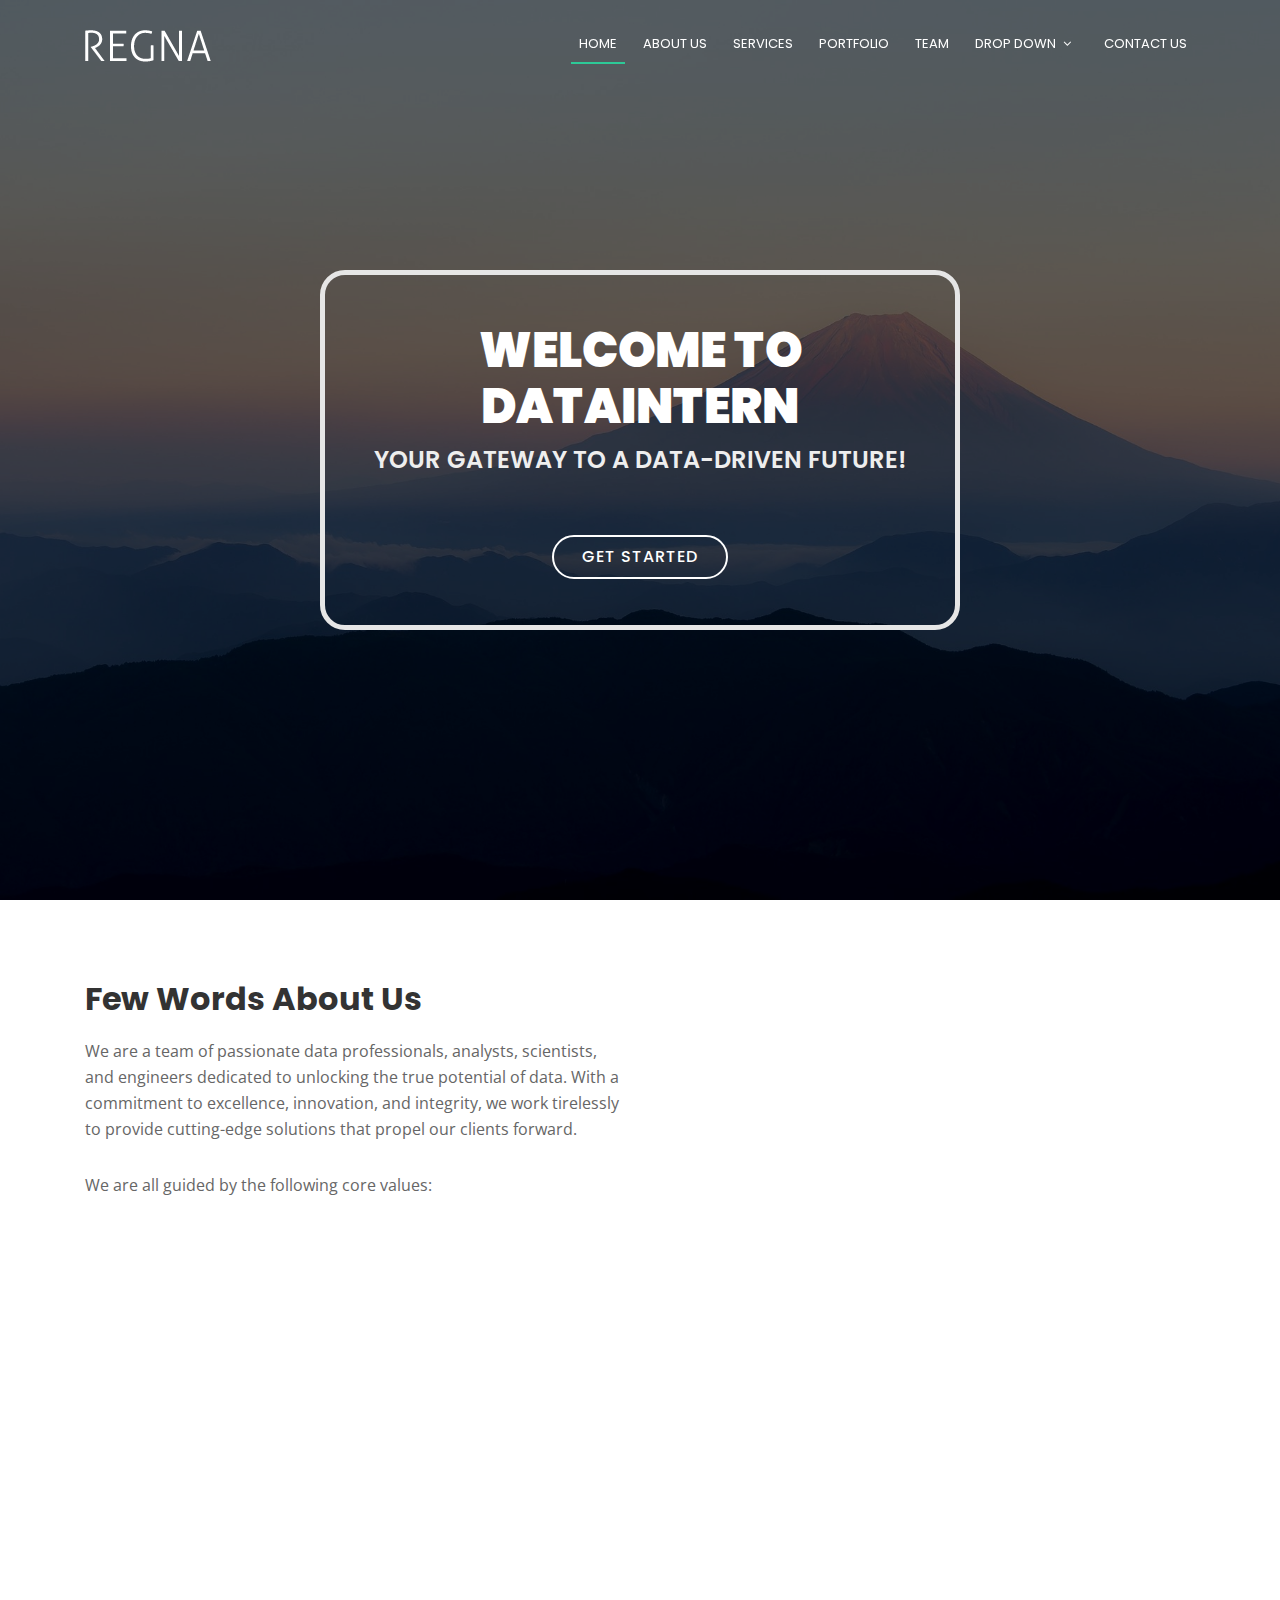
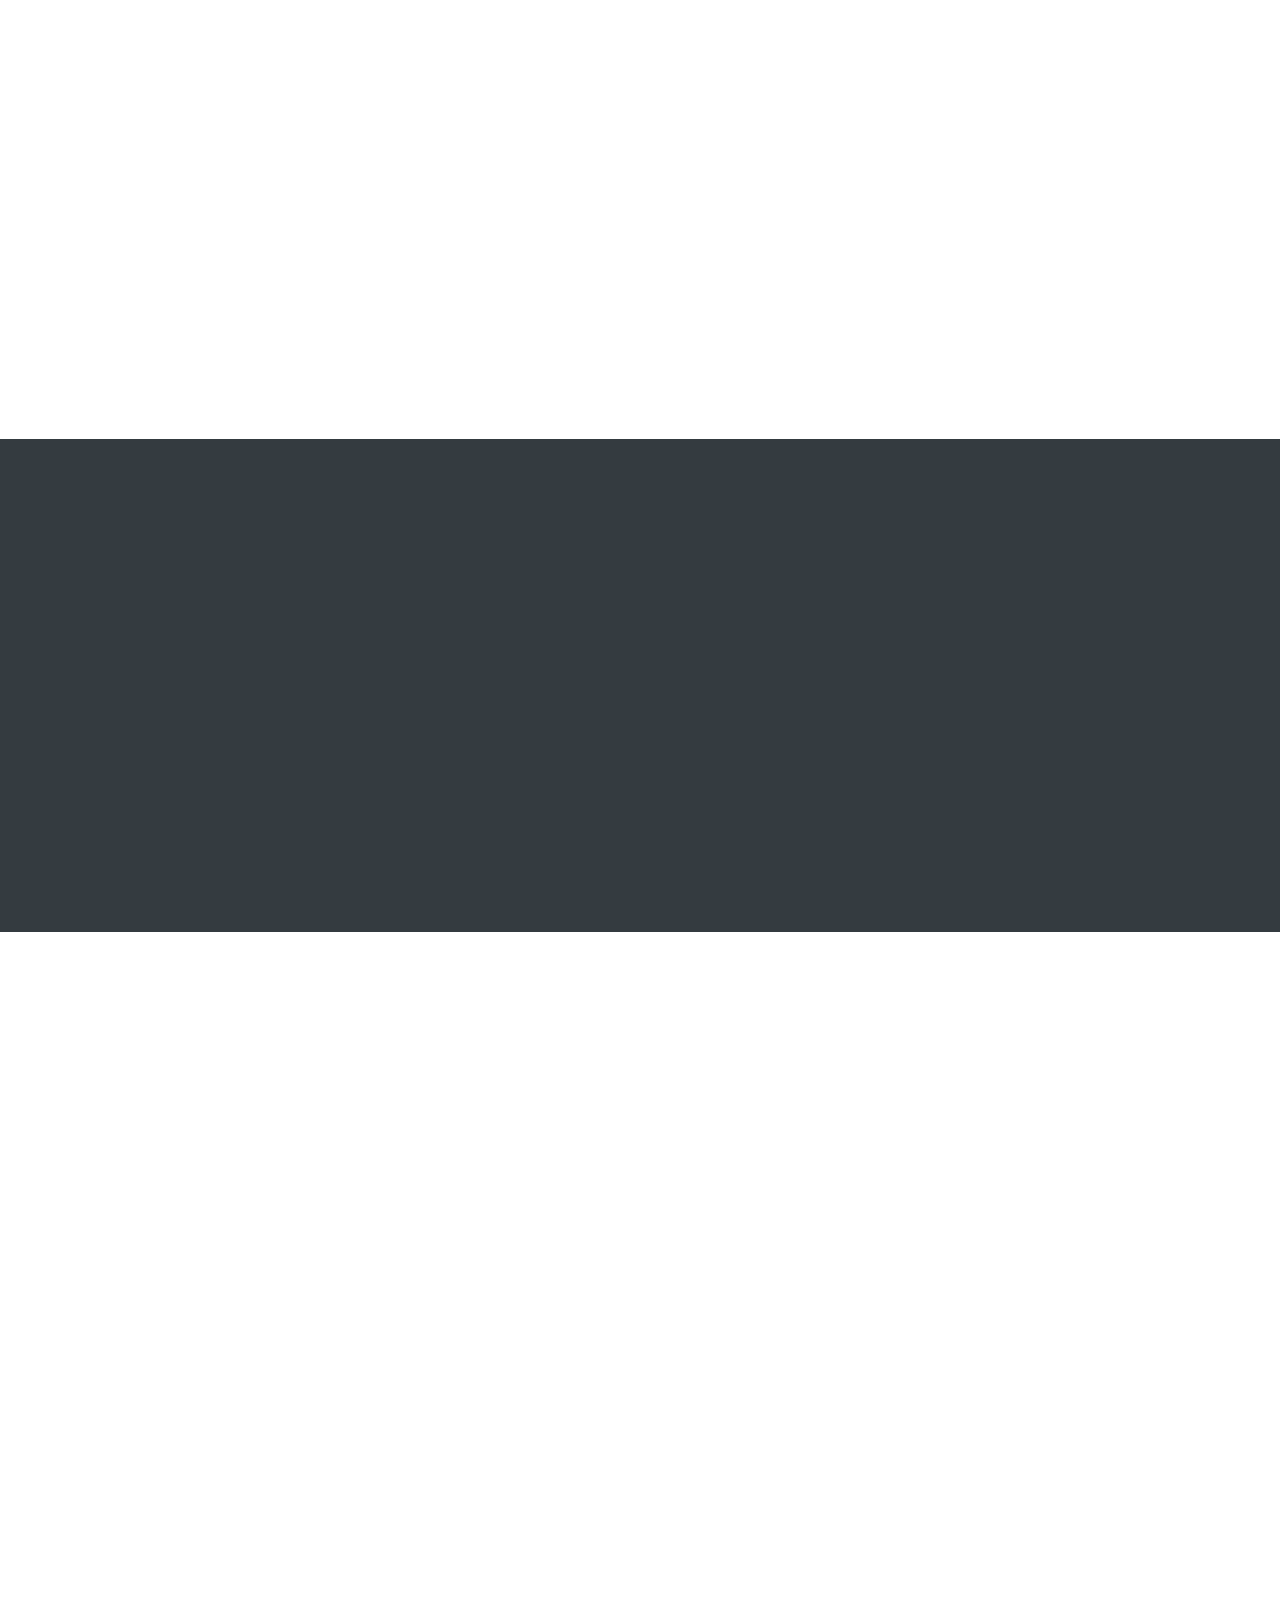
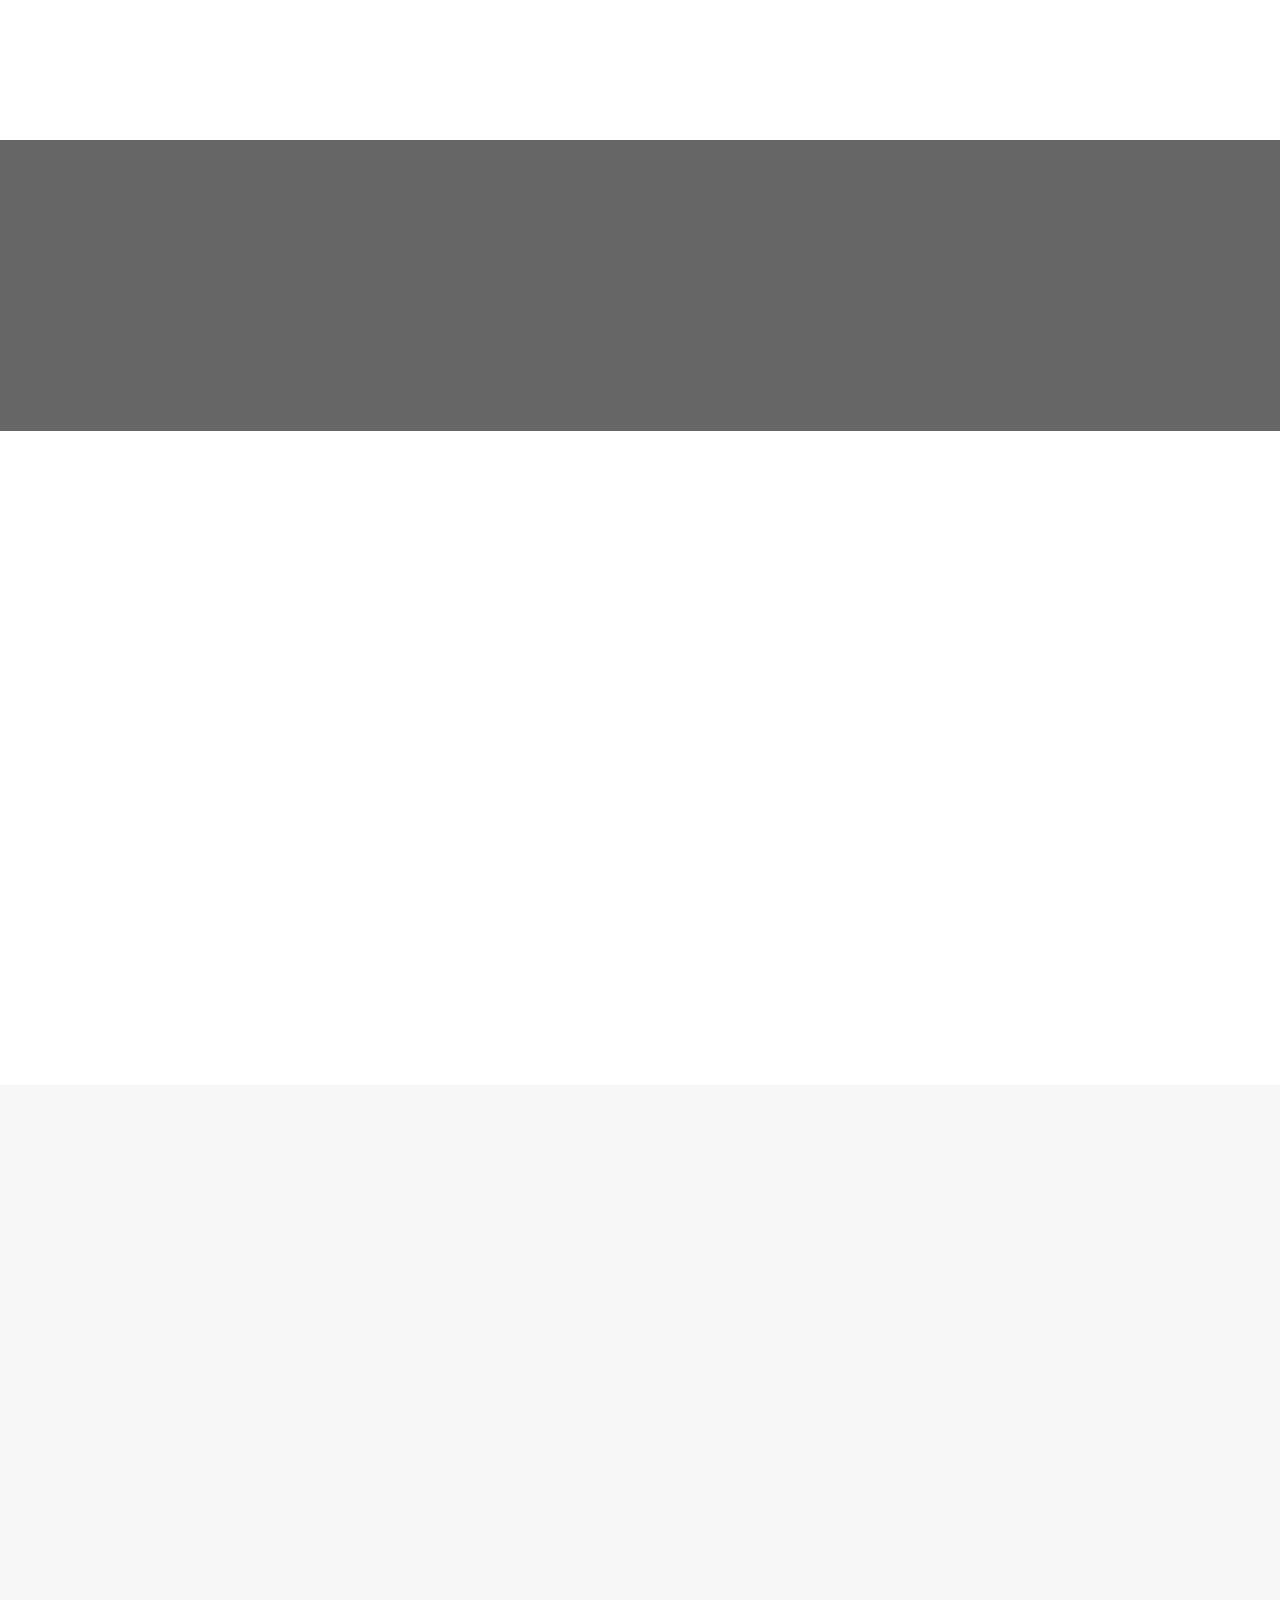
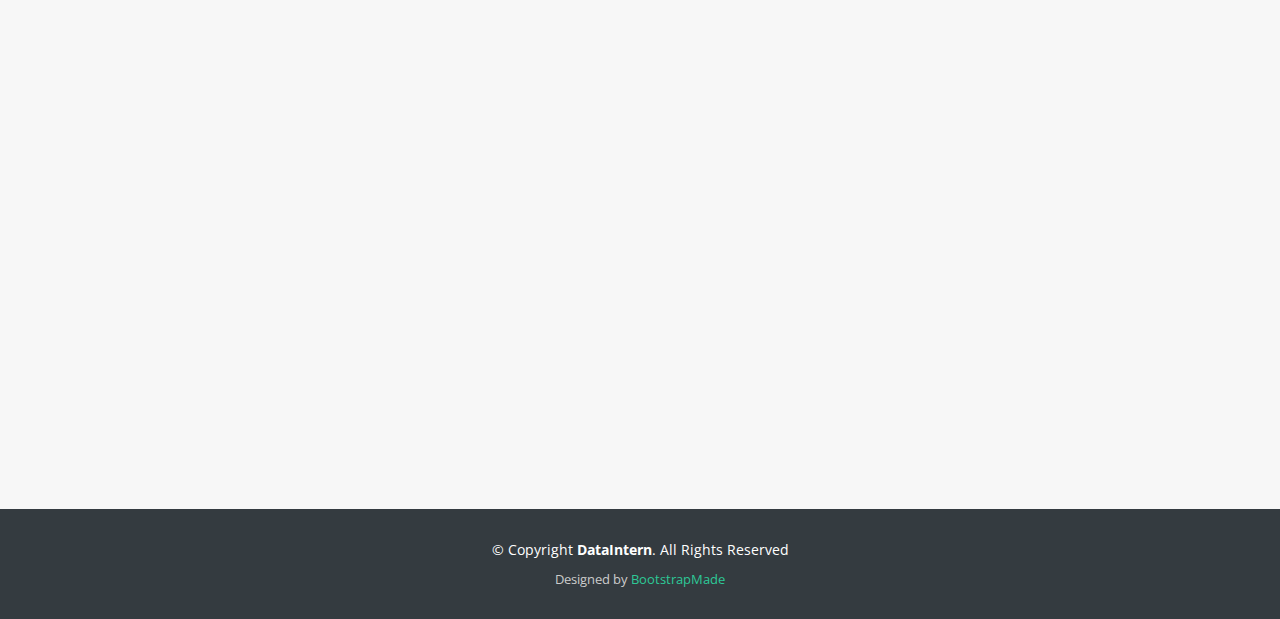
<file: templates/index.html>
<!DOCTYPE html>
<html lang="en">
<head>
  <meta charset="utf-8">
  <title>DataIntern Bootstrap Template</title>
  <meta content="width=device-width, initial-scale=1.0" name="viewport">
  <meta content="" name="keywords">
  <meta content="" name="description">

  <!-- Favicons -->
  <link href="img/favicon.png" rel="icon">
  <link href="img/apple-touch-icon.png" rel="apple-touch-icon">

  <!-- Google Fonts -->
  <link href="https://fonts.googleapis.com/css?family=Open+Sans:300,300i,400,400i,700,700i|Poppins:300,400,500,700" rel="stylesheet">

  <!-- Bootstrap CSS File -->
  <link href="lib/bootstrap/css/bootstrap.min.css" rel="stylesheet">

  <!-- Libraries CSS Files -->
  <link href="lib/font-awesome/css/font-awesome.min.css" rel="stylesheet">
  <link href="lib/animate/animate.min.css" rel="stylesheet">

  <!-- Main Stylesheet File -->
  <link href="css/style.css" rel="stylesheet">

  <!-- =======================================================
    Theme Name: DataIntern
    Theme URL: https://bootstrapmade.com/DataIntern-bootstrap-onepage-template/
    Author: BootstrapMade.com
    License: https://bootstrapmade.com/license/
  ======================================================= -->
</head>

<body>

  <!--==========================
  Header
  ============================-->
  <header id="header">
    <div class="container">

      <div id="logo" class="pull-left">
        <a href="#hero"><img src="img/logo.png" alt="" title="" /></img></a>
        <!-- Uncomment below if you prefer to use a text logo -->
        <!--<h1><a href="#hero">DataIntern</a></h1>-->
      </div>

      <nav id="nav-menu-container">
        <ul class="nav-menu">
          <li class="menu-active"><a href="#hero">Home</a></li>
          <li><a href="#about">About Us</a></li>
          <li><a href="#services">Services</a></li>
          <li><a href="#portfolio">Portfolio</a></li>
          <li><a href="#team">Team</a></li>
          <li class="menu-has-children"><a href="">Drop Down</a>
            <ul>
              <li><a href="#">Drop Down 1</a></li>
              <li class="menu-has-children"><a href="#">Drop Down 2</a>
                <ul>
                  <li><a href="#">Deep Drop Down 1</a></li>
                  <li><a href="#">Deep Drop Down 2</a></li>
                  <li><a href="#">Deep Drop Down 3</a></li>
                  <li><a href="#">Deep Drop Down 4</a></li>
                  <li><a href="#">Deep Drop Down 5</a></li>
                </ul>
              </li>
              <li><a href="#">Drop Down 3</a></li>
              <li><a href="#">Drop Down 4</a></li>
              <li><a href="#">Drop Down 5</a></li>
            </ul>
          </li>
          <li><a href="#contact">Contact Us</a></li>
        </ul>
      </nav><!-- #nav-menu-container -->
    </div>
  </header><!-- #header -->

  <!--==========================
    Hero Section
  ============================-->
  <section id="hero">
    <div class="hero-container">
      <div class="hero-content">
        <h1 class="mt-5">Welcome to DataIntern</h1>
        <h2>Your Gateway to a Data-Driven Future!</h2>
        <a href="#about" class="btn-get-started">Get Started</a>

      </div>
    </div>
  </section><!-- #hero -->

  <main id="main">

    <!--==========================
      About Us Section
    ============================-->
    <section id="about">
      <div class="container">
        <div class="row about-container">

          <div class="col-lg-6 content order-lg-1 order-2">
            <h2 class="title">Few Words About Us</h2>
            <p>
              We are a team of passionate data professionals, analysts, scientists, and engineers dedicated to unlocking the true potential of data. With a commitment to excellence, innovation, and integrity, we work tirelessly to provide cutting-edge solutions that propel our clients forward.
            </p>
            <p>We are all guided by the following core values:</p>
            <div class="icon-box wow fadeInUp">
              <div class="icon"><i class="fa fa-key"></i></div>
              <h4 class="title"><a href="">Confidentiality</a></h4>
              <p class="description">In an age where information is power, we consider the trust bestowed upon us as a sacred responsibility. Our commitment to confidentiality goes beyond compliance; it is a promise we uphold in every aspect of our operations. From handling proprietary data to safeguarding sensitive client information, we deploy state-of-the-art security measures to ensure the utmost privacy.</p>
            </div>

            <div class="icon-box wow fadeInUp" data-wow-delay="0.2s">
              <div class="icon"><i class="fa fa-shield"></i></div>
              <h4 class="title"><a href="">Reliability</a></h4>
              <p class="description">Reliability is the bedrock upon which enduring partnerships are built. At DataIntern, we pride ourselves on delivering consistent excellence in every project, ensuring that our clients can rely on us as a dependable partner. Our track record speaks for itself, with a history of meeting and exceeding expectations.</p>
            </div>

            <div class="icon-box wow fadeInUp" data-wow-delay="0.4s">
              <div class="icon"><i class="fa fa-bar-chart"></i></div>
              <h4 class="title"><a href="">Problem Solving and Innovation</a></h4>
              <p class="description">In every challenge lies an opportunity for growth. At the heart of effective problem-solving is the ability to dissect complex issues, identify root causes, and formulate strategic solutions.Innovation is the art of turning the ordinary into the extraordinary. It's about breaking away from convention, exploring uncharted territories, and envisioning possibilities beyond the status quo and is embedded in our company culture</p>
            </div>
            
            
            <div class="icon-box wow fadeInUp" data-wow-delay="0.4s">
              <div class="icon"><i class="fa fa-bar-chart"></i></div>
              <h4 class="title"><a href="">Efficiency</a></h4>
              <p class="description">We understand the intricate dance between time, resources, and results. Our commitment to efficiency is evident in every solution we provide, every process we optimize, and every client we empower.</p>
            </div>
          </div>

          <div class="col-lg-6 background order-lg-2 order-1 wow fadeInRight"></div>
        </div>

      </div>
    </section><!-- #about -->

    <!--==========================
      Facts Section
    ============================-->
    <section id="facts">
      <div class="container wow fadeIn">
        <div class="section-header">
          <h2 class="section-title">Our Mission</h2>
          <h3 class="section-description"><i>"we believe in the transformative power of data. Our mission is to empower businesses, organizations, and individuals with the knowledge and insights they need to make informed decisions, drive innovation, and succeed in a data-driven world.
          "</i></h3>
          <p style="color: white; text-align: center; font-size: 50px;">~</p>
        </div>

      </div>
    </section><!-- #facts -->

    <!--==========================
      Services Section
    ============================-->
    <section id="services">
      <div class="container wow fadeIn">
        <div class="section-header">
          <h3 class="section-title">What We Offer</h3>
          <p class="section-description">Check out some of the services we have available</p>
        </div>
        <div class="row">
          <div class="col-lg-4 col-md-6 wow fadeInUp" data-wow-delay="0.2s">
            <div class="box">
              <div class="icon"><a href=""><i class="fa fa-desktop"></i></a></div>
              <h4 class="title"><a href="">Data Collection</a></h4>
              <p class="description">We will manage the end-to-end process of gathering, validating, and delivering data.</p>
            </div>
          </div>
          <div class="col-lg-4 col-md-6 wow fadeInUp" data-wow-delay="0.4s">
            <div class="box">
              <div class="icon"><a href=""><i class="fa fa-road"></i></a></div>
              <h4 class="title"><a href="">Data Processing</a></h4>
              <p class="description">Our team will manage the transformation and analysis of raw data into a more meaningful and usable format .</p>
            </div>
          </div>
          <div class="col-lg-4 col-md-6 wow fadeInUp" data-wow-delay="0.6s">
            <div class="box">
              <div class="icon"><a href=""><i class="fa fa-database"></i></a></div>
              <h4 class="title"><a href="">Data Storage</a></h4>
              <p class="description">We provide a comprehensive solution that allows organizations to store, manage, and analyze their data in a centralized repository. </p>
            </div>
          </div>
          <div class="col-lg-4 col-md-6 wow fadeInUp" data-wow-delay="0.4s">
            <div class="box">
              <div class="icon"><a href=""><i class="fa fa-bar-chart"></i></a></div>
              <h4 class="title"><a href="">Data Analysis</a></h4>
              <p class="description">We carry out comprehensive data analysis on behalf of clients, delivering actionable insights and intelligence</p>
            </div>
          </div>
          <div class="col-lg-4 col-md-6 wow fadeInUp" data-wow-delay="0.6s">
            <div class="box">
              <div class="icon"><a href=""><i class="fa fa-cogs"></i></a></div>
              <h4 class="title"><a href="">Data Modeling & Deployment</a></h4>
              <p class="description">We also assists organizations in creating, refining, and deploying their data models for various applications and use cases. </p>
            </div>
          </div>
          <div class="col-lg-4 col-md-6 wow fadeInUp" data-wow-delay="0.6s">
            <div class="box">
              <div class="icon"><a href=""><i class="fa fa-cogs"></i></a></div>
              <h4 class="title"><a href="">Automation</a></h4>
              <p class="description">We Work with you to streamline and automate your whole data handling process</p>
            </div>
          </div>
        </div>

      </div>
    </section><!-- #services -->

    <!--==========================
    Call To Action Section
    ============================-->
    <section id="call-to-action">
      <div class="container wow fadeIn">
        <div class="row">
          <div class="col-lg-9 text-center text-lg-left">
            <h2 class="cta-title">Do not be left behind</h2>
            <h4 class="cta-text"> We can be your companion as your organization moves to utilize and explore this new era, be part of a world that is data driven.</h4>
          </div>
        </div>

      </div>
    </section><!-- #call-to-action -->

    <!--==========================
      Portfolio Section
    ============================-->
    <!-- <section id="portfolio">
      <div class="container wow fadeInUp">
        <div class="section-header">
          <h3 class="section-title">Portfolio</h3>
          <p class="section-description">Sed ut perspiciatis unde omnis iste natus error sit voluptatem accusantium doloremque</p>
        </div>
        <div class="row">

          <div class="col-lg-12">
            <ul id="portfolio-flters">
              <li data-filter=".filter-app, .filter-card, .filter-logo, .filter-web" class="filter-active">All</li>
              <li data-filter=".filter-app">App</li>
              <li data-filter=".filter-card">Card</li>
              <li data-filter=".filter-logo">Logo</li>
              <li data-filter=".filter-web">Web</li>
            </ul>
          </div>
        </div>

        <div class="row" id="portfolio-wrapper">
          <div class="col-lg-3 col-md-6 portfolio-item filter-app">
            <a href="">
              <img src="img/portfolio/app1.jpg" alt="">
              <div class="details">
                <h4>App 1</h4>
                <span>Alored dono par</span>
              </div>
            </a>
          </div>

          <div class="col-lg-3 col-md-6 portfolio-item filter-web">
            <a href="">
              <img src="img/portfolio/web2.jpg" alt="">
              <div class="details">
                <h4>Web 2</h4>
                <span>Alored dono par</span>
              </div>
            </a>
          </div>

          <div class="col-lg-3 col-md-6 portfolio-item filter-app">
            <a href="">
              <img src="img/portfolio/app3.jpg" alt="">
              <div class="details">
                <h4>App 3</h4>
                <span>Alored dono par</span>
              </div>
            </a>
          </div>

          <div class="col-lg-3 col-md-6 portfolio-item filter-card">
            <a href="">
              <img src="img/portfolio/card1.jpg" alt="">
              <div class="details">
                <h4>Card 1</h4>
                <span>Alored dono par</span>
              </div>
            </a>
          </div>

          <div class="col-lg-3 col-md-6 portfolio-item filter-card">
            <a href="">
              <img src="img/portfolio/card2.jpg" alt="">
              <div class="details">
                <h4>Card 2</h4>
                <span>Alored dono par</span>
              </div>
            </a>
          </div>

          <div class="col-lg-3 col-md-6 portfolio-item filter-web">
            <a href="">
              <img src="img/portfolio/web3.jpg" alt="">
              <div class="details">
                <h4>Web 3</h4>
                <span>Alored dono par</span>
              </div>
            </a>
          </div>

          <div class="col-lg-3 col-md-6 portfolio-item filter-card">
            <a href="">
              <img src="img/portfolio/card3.jpg" alt="">
              <div class="details">
                <h4>Card 3</h4>
                <span>Alored dono par</span>
              </div>
            </a>
          </div>

          <div class="col-lg-3 col-md-6 portfolio-item filter-app">
            <a href="">
              <img src="img/portfolio/app2.jpg" alt="">
              <div class="details">
                <h4>App 2</h4>
                <span>Alored dono par</span>
              </div>
            </a>
          </div>

          <div class="col-lg-3 col-md-6 portfolio-item filter-logo">
            <a href="">
              <img src="img/portfolio/logo1.jpg" alt="">
              <div class="details">
                <h4>Logo 1</h4>
                <span>Alored dono par</span>
              </div>
            </a>
          </div>

          <div class="col-lg-3 col-md-6 portfolio-item filter-logo">
            <a href="">
              <img src="img/portfolio/logo3.jpg" alt="">
              <div class="details">
                <h4>Logo 3</h4>
                <span>Alored dono par</span>
              </div>
            </a>
          </div>

          <div class="col-lg-3 col-md-6 portfolio-item filter-web">
            <a href="">
              <img src="img/portfolio/web1.jpg" alt="">
              <div class="details">
                <h4>Web 1</h4>
                <span>Alored dono par</span>
              </div>
            </a>
          </div>

          <div class="col-lg-3 col-md-6 portfolio-item filter-logo">
            <a href="">
              <img src="img/portfolio/logo2.jpg" alt="">
              <div class="details">
                <h4>Logo 2</h4>
                <span>Alored dono par</span>
              </div>
            </a>
          </div>

        </div>

      </div>
    </section>#portfolio -->

    <!--==========================
      Team Section
    ============================-->
    <section id="team">
      <div class="container wow fadeInUp">
        <div class="section-header">
          <h3 class="section-title">Meet The Team</h3>
          <p class="section-description">This are the awesome people behind our innovation and success</p>
        </div>
        <div class="row">
          <div class="col-lg-3 col-md-6">
            <div class="member">
              <div class="pic"><img src="img/team-1.jpg" alt=""></div>
              <h4>Walter White</h4>
              <span>Chief Executive Officer</span>
              <div class="social">
                <a href=""><i class="fa fa-twitter"></i></a>
                <a href=""><i class="fa fa-facebook"></i></a>
                <a href=""><i class="fa fa-google-plus"></i></a>
                <a href=""><i class="fa fa-linkedin"></i></a>
              </div>
            </div>
          </div>

          <div class="col-lg-3 col-md-6">
            <div class="member">
              <div class="pic"><img src="img/team-2.jpg" alt=""></div>
              <h4>Sarah Jhinson</h4>
              <span>Product Manager</span>
              <div class="social">
                <a href=""><i class="fa fa-twitter"></i></a>
                <a href=""><i class="fa fa-facebook"></i></a>
                <a href=""><i class="fa fa-google-plus"></i></a>
                <a href=""><i class="fa fa-linkedin"></i></a>
              </div>
            </div>
          </div>

          <div class="col-lg-3 col-md-6">
            <div class="member">
              <div class="pic"><img src="img/team-3.jpg" alt=""></div>
              <h4>William Anderson</h4>
              <span>CTO</span>
              <div class="social">
                <a href=""><i class="fa fa-twitter"></i></a>
                <a href=""><i class="fa fa-facebook"></i></a>
                <a href=""><i class="fa fa-google-plus"></i></a>
                <a href=""><i class="fa fa-linkedin"></i></a>
              </div>
            </div>
          </div>

          <div class="col-lg-3 col-md-6">
            <div class="member">
              <div class="pic"><img src="img/team-4.jpg" alt=""></div>
              <h4>Amanda Jepson</h4>
              <span>Accountant</span>
              <div class="social">
                <a href=""><i class="fa fa-twitter"></i></a>
                <a href=""><i class="fa fa-facebook"></i></a>
                <a href=""><i class="fa fa-google-plus"></i></a>
                <a href=""><i class="fa fa-linkedin"></i></a>
              </div>
            </div>
          </div>
        </div>

      </div>
    </section><!-- #team -->

    <!--==========================
      Contact Section
    ============================-->
    <section id="contact">
      <div class="container wow fadeInUp">
        <div class="section-header">
          <h3 class="section-title">Contact</h3>
          <p class="section-description">Feel free to reach out to us through the provided channels</p>
        </div>
      </div>

      <!-- Uncomment below if you wan to use dynamic maps -->
      <iframe src="https://www.google.com/maps/embed?pb=!1m18!1m12!1m3!1d22864.11283411948!2d-73.96468908098944!3d40.630720240038435!2m3!1f0!2f0!3f0!3m2!1i1024!2i768!4f13.1!3m3!1m2!1s0x89c24fa5d33f083b%3A0xc80b8f06e177fe62!2sNew+York%2C+NY%2C+USA!5e0!3m2!1sen!2sbg!4v1540447494452" width="100%" height="380" frameborder="0" style="border:0" allowfullscreen></iframe>

      <div class="container wow fadeInUp mt-5">
        <div class="row justify-content-center">

          <div class="col-lg-3 col-md-4">

            <div class="info">
              <div>
                <i class="fa fa-map-marker"></i>
                <p>A108 Adam Street<br>New York, NY 535022</p>
              </div>

              <div>
                <i class="fa fa-envelope"></i>
                <p>info@example.com</p>
              </div>

              <div>
                <i class="fa fa-phone"></i>
                <p>+1 5589 55488 55s</p>
              </div>
            </div>

            <div class="social-links">
              <a href="#" class="twitter"><i class="fa fa-twitter"></i></a>
              <a href="#" class="facebook"><i class="fa fa-facebook"></i></a>
              <a href="#" class="instagram"><i class="fa fa-instagram"></i></a>
              <a href="#" class="google-plus"><i class="fa fa-google-plus"></i></a>
              <a href="#" class="linkedin"><i class="fa fa-linkedin"></i></a>
            </div>

          </div>

          <div class="col-lg-5 col-md-8">
            <div class="form">
              <div id="sendmessage">Your message has been sent. Thank you!</div>
              <div id="errormessage"></div>
              <form action="" method="post" role="form" class="contactForm">
                <div class="form-group">
                  <input type="text" name="name" class="form-control" id="name" placeholder="Your Name" data-rule="minlen:4" data-msg="Please enter at least 4 chars" />
                  <div class="validation"></div>
                </div>
                <div class="form-group">
                  <input type="email" class="form-control" name="email" id="email" placeholder="Your Email" data-rule="email" data-msg="Please enter a valid email" />
                  <div class="validation"></div>
                </div>
                <div class="form-group">
                  <input type="text" class="form-control" name="subject" id="subject" placeholder="Subject" data-rule="minlen:4" data-msg="Please enter at least 8 chars of subject" />
                  <div class="validation"></div>
                </div>
                <div class="form-group">
                  <textarea class="form-control" name="message" rows="5" data-rule="required" data-msg="Please write something for us" placeholder="Message"></textarea>
                  <div class="validation"></div>
                </div>
                <div class="text-center"><button type="submit">Send Message</button></div>
              </form>
            </div>
          </div>

        </div>

      </div>
    </section><!-- #contact -->

  </main>

  <!--==========================
    Footer
  ============================-->
  <footer id="footer">
    <div class="footer-top">
      <div class="container">

      </div>
    </div>

    <div class="container">
      <div class="copyright">
        &copy; Copyright <strong>DataIntern</strong>. All Rights Reserved
      </div>
      <div class="credits">
        <!--
          All the links in the footer should remain intact.
          You can delete the links only if you purchased the pro version.
          Licensing information: https://bootstrapmade.com/license/
          Purchase the pro version with working PHP/AJAX contact form: https://bootstrapmade.com/buy/?theme=DataIntern
        -->
        Designed by <a href="https://bootstrapmade.com/">BootstrapMade</a>
      </div>
    </div>
  </footer><!-- #footer -->

  <a href="#" class="back-to-top"><i class="fa fa-chevron-up"></i></a>

  <!-- JavaScript Libraries -->
  <script src="lib/jquery/jquery.min.js"></script>
  <script src="lib/jquery/jquery-migrate.min.js"></script>
  <script src="lib/bootstrap/js/bootstrap.bundle.min.js"></script>
  <script src="lib/easing/easing.min.js"></script>
  <script src="lib/wow/wow.min.js"></script>
  <script src="lib/waypoints/waypoints.min.js"></script>
  <script src="lib/counterup/counterup.min.js"></script>
  <script src="lib/superfish/hoverIntent.js"></script>
  <script src="lib/superfish/superfish.min.js"></script>

  <!-- Contact Form JavaScript File -->
  <script src="contactform/contactform.js"></script>

  <!-- Template Main Javascript File -->
  <script src="js/main.js"></script>

</body>
</html>
</file>
<file: templates/css/style.css>
/*
  Theme Name: Regna
  Theme URL: https://bootstrapmade.com/regna-bootstrap-onepage-template/
  Author: BootstrapMade.com
  License: https://bootstrapmade.com/license/
*/
/*--------------------------------------------------------------
# General
--------------------------------------------------------------*/
body {
  background: #fff;
  color: #666666;
  font-family: "Open Sans", sans-serif;
}

a {
  color: #2dc997;
}

a:hover, a:active, a:focus {
  color: #2dca98;
  outline: none;
  text-decoration: none;
}

p {
  padding: 0;
  margin: 0 0 30px 0;
}

h1, h2, h3, h4, h5, h6 {
  font-family: "Poppins", sans-serif;
  font-weight: 400;
  margin: 0 0 20px 0;
  padding: 0;
}

/* Prelaoder */
#preloader {
  position: fixed;
  left: 0;
  top: 0;
  z-index: 999;
  width: 100%;
  height: 100%;
  overflow: visible;
  background: #fff url("../img/preloader.svg") no-repeat center center;
}

/* Back to top button */
.back-to-top {
  position: fixed;
  display: none;
  background: rgba(0, 0, 0, 0.2);
  color: #fff;
  padding: 6px 12px 9px 12px;
  font-size: 16px;
  border-radius: 2px;
  right: 15px;
  bottom: 15px;
  transition: background 0.5s;
}

@media (max-width: 768px) {
  .back-to-top {
    bottom: 15px;
  }
}

.back-to-top:focus {
  background: rgba(0, 0, 0, 0.2);
  color: #fff;
  outline: none;
}

.back-to-top:hover {
  background: #2dc997;
  color: #fff;
}

/*--------------------------------------------------------------
# Header
--------------------------------------------------------------*/
#header {
  padding: 30px 0;
  height: 92px;
  position: fixed;
  left: 0;
  top: 0;
  right: 0;
  transition: all 0.5s;
  z-index: 997;
}

#header #logo {
  float: left;
}

#header #logo h1 {
  font-size: 36px;
  margin: 0;
  padding: 6px 0;
  line-height: 1;
  font-family: "Poppins", sans-serif;
  font-weight: 700;
  letter-spacing: 3px;
  text-transform: uppercase;
}

#header #logo h1 a, #header #logo h1 a:hover {
  color: #fff;
}

#header #logo img {
  padding: 0;
  margin: 0;
}

@media (max-width: 768px) {
  #header #logo h1 {
    font-size: 26px;
  }
  #header #logo img {
    max-height: 40px;
  }
}

#header.header-fixed {
  background: rgba(52, 59, 64, 0.9);
  padding: 20px 0;
  height: 72px;
  transition: all 0.5s;
}

/*--------------------------------------------------------------
# Hero Section
--------------------------------------------------------------*/
#hero {
  width: 100%;
  height: 100vh;
  background: url(../img/hero-bg.jpg) top center;
  background-size: cover;
  position: relative;
}

@media (min-width: 1024px) {
  #hero {
    background-attachment: fixed;
  }
}

#hero:before {
  content: "";
  background: rgba(0, 0, 0, 0.6);
  position: absolute;
  bottom: 0;
  top: 0;
  left: 0;
  right: 0;
}

#hero .hero-container {
  position: absolute;
  bottom: 0;
  top: 0;
  left: 0;
  right: 0;
  display: flex;
  justify-content: center;
  align-items: center;
  flex-direction: column;
  text-align: center;
  
  
}
.hero-content{
  border: 5px solid  #e6e6e6 ;
  border-radius: 25px;
  width: 50vw;
  height: 40vh;
  box-shadow: 20px solid #666666;
  
}

#hero h1 {
  margin: 30px 0 10px 0;
  font-size: 48px;
  font-weight: 900;
  line-height: 56px;
  text-transform: uppercase;
  color: #fff;
}


#hero h2 {
  /* margin: 30px 0 10px 0; */
  font-size: 45px;
  font-weight: 600;
  line-height: 30px;
  text-transform: uppercase;
  color: #999;
}

@media (max-width: 768px) {
  #hero h1 {
    font-size: 28px;
    line-height: 36px;
  }
}

#hero h2 {
  color: #eee;
  margin-bottom: 50px;
  font-size: 24px;
}

@media (max-width: 768px) {
  #hero h2 {
    font-size: 18px;
    line-height: 24px;
    margin-bottom: 30px;
  }
}

#hero .btn-get-started {
  font-family: "Poppins", sans-serif;
  text-transform: uppercase;
  font-weight: 500;
  font-size: 16px;
  letter-spacing: 1px;
  display: inline-block;
  padding: 8px 28px;
  border-radius: 50px;
  transition: 0.5s;
  margin: 10px;
  border: 2px solid #fff;
  color: #fff;
}

#hero .btn-get-started:hover {
  background: #2dc997;
  border: 2px solid #2dc997;
}

/*--------------------------------------------------------------
# Navigation Menu
--------------------------------------------------------------*/
/* Nav Menu Essentials */
.nav-menu, .nav-menu * {
  margin: 0;
  padding: 0;
  list-style: none;
}

.nav-menu ul {
  position: absolute;
  display: none;
  top: 100%;
  left: 0;
  z-index: 99;
}

.nav-menu li {
  position: relative;
  white-space: nowrap;
}

.nav-menu > li {
  float: left;
}

.nav-menu li:hover > ul,
.nav-menu li.sfHover > ul {
  display: block;
}

.nav-menu ul ul {
  top: 0;
  left: 100%;
}

.nav-menu ul li {
  min-width: 180px;
}

/* Nav Menu Arrows */
.sf-arrows .sf-with-ul {
  padding-right: 30px;
}

.sf-arrows .sf-with-ul:after {
  content: "\f107";
  position: absolute;
  right: 15px;
  font-family: FontAwesome;
  font-style: normal;
  font-weight: normal;
}

.sf-arrows ul .sf-with-ul:after {
  content: "\f105";
}

/* Nav Meu Container */
#nav-menu-container {
  float: right;
  margin: 0;
}

@media (max-width: 768px) {
  #nav-menu-container {
    display: none;
  }
}

/* Nav Meu Styling */
.nav-menu a {
  padding: 0 8px 10px 8px;
  text-decoration: none;
  display: inline-block;
  color: #fff;
  font-family: "Poppins", sans-serif;
  font-weight: 400;
  text-transform: uppercase;
  font-size: 13px;
  outline: none;
}

.nav-menu > li {
  margin-left: 10px;
}

.nav-menu > li > a:before {
  content: "";
  position: absolute;
  width: 100%;
  height: 2px;
  bottom: 0;
  left: 0;
  background-color: #2dc997;
  visibility: hidden;
  -webkit-transform: scaleX(0);
  transform: scaleX(0);
  -webkit-transition: all 0.3s ease-in-out 0s;
  transition: all 0.3s ease-in-out 0s;
}

.nav-menu a:hover:before, .nav-menu li:hover > a:before, .nav-menu .menu-active > a:before {
  visibility: visible;
  -webkit-transform: scaleX(1);
  transform: scaleX(1);
}

.nav-menu ul {
  margin: 4px 0 0 0;
  border: 1px solid #e7e7e7;
}

.nav-menu ul li {
  background: #fff;
}

.nav-menu ul li:first-child {
  border-top: 0;
}

.nav-menu ul li a {
  padding: 10px;
  color: #333;
  transition: 0.3s;
  display: block;
  font-size: 13px;
  text-transform: none;
}

.nav-menu ul li a:hover {
  background: #2dc997;
  color: #fff;
}

.nav-menu ul ul {
  margin: 0;
}

/* Mobile Nav Toggle */
#mobile-nav-toggle {
  position: fixed;
  right: 0;
  top: 0;
  z-index: 999;
  margin: 20px 20px 0 0;
  border: 0;
  background: none;
  font-size: 24px;
  display: none;
  transition: all 0.4s;
  outline: none;
  cursor: pointer;
}

#mobile-nav-toggle i {
  color: #fff;
}

@media (max-width: 768px) {
  #mobile-nav-toggle {
    display: inline;
  }
}

/* Mobile Nav Styling */
#mobile-nav {
  position: fixed;
  top: 0;
  padding-top: 18px;
  bottom: 0;
  z-index: 998;
  background: rgba(52, 59, 64, 0.9);
  left: -260px;
  width: 260px;
  overflow-y: auto;
  transition: 0.4s;
}

#mobile-nav ul {
  padding: 0;
  margin: 0;
  list-style: none;
}

#mobile-nav ul li {
  position: relative;
}

#mobile-nav ul li a {
  color: #fff;
  font-size: 16px;
  overflow: hidden;
  padding: 10px 22px 10px 15px;
  position: relative;
  text-decoration: none;
  width: 100%;
  display: block;
  outline: none;
}

#mobile-nav ul li a:hover {
  color: #fff;
}

#mobile-nav ul li li {
  padding-left: 30px;
}

#mobile-nav ul .menu-has-children i {
  position: absolute;
  right: 0;
  z-index: 99;
  padding: 15px;
  cursor: pointer;
  color: #fff;
}

#mobile-nav ul .menu-has-children i.fa-chevron-up {
  color: #2dc997;
}

#mobile-nav ul .menu-item-active {
  color: #2dc997;
}

#mobile-body-overly {
  width: 100%;
  height: 100%;
  z-index: 997;
  top: 0;
  left: 0;
  position: fixed;
  background: rgba(52, 59, 64, 0.9);
  display: none;
}

/* Mobile Nav body classes */
body.mobile-nav-active {
  overflow: hidden;
}

body.mobile-nav-active #mobile-nav {
  left: 0;
}

body.mobile-nav-active #mobile-nav-toggle {
  color: #fff;
}

/*--------------------------------------------------------------
# Sections
--------------------------------------------------------------*/
/* Sections Header
--------------------------------*/
.section-header .section-title {
  font-size: 32px;
  color: #111;
  text-transform: uppercase;
  text-align: center;
  font-weight: 700;
  margin-bottom: 5px;
}

.section-header .section-description {
  text-align: center;
  padding-bottom: 40px;
  color: #999;
}

/* About Us Section
--------------------------------*/
#about {
  background: #fff;
  padding: 80px 0;
}

#about .about-container .background {
  min-height: 300px;
  background: url(../img/about-img.jpg) center  no-repeat;
  margin-bottom: 10px;
}

#about .about-container .content {
  background: #fff;
}

#about .about-container .title {
  color: #333;
  font-weight: 700;
  font-size: 32px;
}

@media (max-width: 768px) {
  #about .about-container .title {
    padding-top: 15px;
  }
}

#about .about-container p {
  line-height: 26px;
}

#about .about-container p:last-child {
  margin-bottom: 0;
}

#about .about-container .icon-box {
  background: #fff;
  background-size: cover;
  padding: 0 0 30px 0;
}

#about .about-container .icon-box .icon {
  float: left;
  background: #fff;
  width: 64px;
  height: 64px;
  display: flex;
  justify-content: center;
  align-items: center;
  flex-direction: column;
  text-align: center;
  border-radius: 50%;
  border: 2px solid #2dc997;
}

#about .about-container .icon-box .icon i {
  color: #2dc997;
  font-size: 24px;
}

#about .about-container .icon-box .title {
  margin-left: 80px;
  font-weight: 500;
  margin-bottom: 5px;
  font-size: 18px;
  text-transform: uppercase;
}

#about .about-container .icon-box .title a {
  color: #111;
}

#about .about-container .icon-box .description {
  margin-left: 80px;
  line-height: 24px;
  font-size: 14px;
}

/* Facts Section
--------------------------------*/
#facts {
  background: #343b40;
  padding: 100px 0 0px 0;
}

#facts .section-title{
  color: white;
}
#facts .section-description{
  color: white;
  margin-top: 20px;
  line-height: 50px;
  

}

/* Services Section
--------------------------------*/
#services {
  background: #fff;
  background-size: cover;
  padding: 80px 0 60px 0;
}

#services .box {
  padding: 50px 20px;
  margin-bottom: 50px;
  text-align: center;
  border: 1px solid #e6e6e6;
  height: 200px;
  position: relative;
  background: #fafafa;
}

#services .icon {
  position: absolute;
  top: -36px;
  left: calc(50% - 36px);
  transition: 0.2s;
  border-radius: 50%;
  border: 6px solid #fff;
  display: flex;
  justify-content: center;
  align-items: center;
  flex-direction: column;
  text-align: center;
  width: 72px;
  height: 72px;
  background: #2dc997;
}

#services .icon a {
  display: inline-block;
}

#services .icon i {
  color: #fff;
  font-size: 24px;
}

#services .box:hover .icon {
  background: #fff;
  border: 2px solid #2dc997;
}

#services .box:hover .icon i {
  color: #2dc997;
}

#services .box:hover .icon a {
  color: #2dc997;
}

#services .title {
  font-weight: 700;
  font-size: 18px;
  margin-bottom: 15px;
  text-transform: uppercase;
}

#services .title a {
  color: #111;
}

#services .description {
  font-size: 14px;
  line-height: 24px;
}

/* Call To Action Section
--------------------------------*/
#call-to-action {
  background: linear-gradient(rgba(0, 0, 0, 0.6), rgba(0, 0, 0, 0.6)), url(../static/data_bubble.jpg) fixed center center;
  background-size: cover ;
  background-repeat: no-repeat;
  padding: 80px 0;
}

#call-to-action .cta-title {
  color: #fff;
  font-size: 28px;
  font-weight: 700;
}

#call-to-action .cta-text {
  color: #fff;
}

@media (min-width: 769px) {
  #call-to-action .cta-btn-container {
    display: flex;
    align-items: center;
    justify-content: flex-end;
  }
}

#call-to-action .cta-btn {
  font-family: "Poppins", sans-serif;
  text-transform: uppercase;
  font-weight: 500;
  font-size: 16px;
  letter-spacing: 1px;
  display: inline-block;
  padding: 8px 30px;
  border-radius: 50px;
  transition: 0.5s;
  margin: 10px;
  border: 2px solid #fff;
  color: #fff;
}

#call-to-action .cta-btn:hover {
  background: #2dc997;
  border: 2px solid #2dc997;
}

/* Portfolio Section
--------------------------------*/
#portfolio {
  background: #f7f7f7;
  padding: 80px 0;
}

#portfolio #portfolio-wrapper {
  padding-right: 15px;
}

#portfolio #portfolio-flters {
  padding: 0;
  margin: 0 0 45px 0;
  list-style: none;
  text-align: center;
}

#portfolio #portfolio-flters li {
  cursor: pointer;
  margin: 0 10px;
  display: inline-block;
  padding: 10px 22px;
  font-size: 12px;
  line-height: 20px;
  color: #666666;
  border-radius: 4px;
  text-transform: uppercase;
  background: #fff;
  margin-bottom: 5px;
  transition: all 0.3s ease-in-out;
}

#portfolio #portfolio-flters li:hover, #portfolio #portfolio-flters li.filter-active {
  background: #2dc997;
  color: #fff;
}

#portfolio .portfolio-item {
  position: relative;
  height: 200px;
  overflow: hidden !important;
  margin-bottom: 15px;
  transition: all 350ms ease;
  transform: scale(1);
}

#portfolio .portfolio-item a {
  display: block;
  margin-right: 15px;
}

#portfolio .portfolio-item img {
  position: relative;
  top: 0;
  transition: all 600ms cubic-bezier(0.645, 0.045, 0.355, 1);
}

#portfolio .portfolio-item .details {
  height: 50px;
  background: #2dc997;
  position: absolute;
  width: 100%;
  height: 50px;
  bottom: -50px;
  transition: all 300ms cubic-bezier(0.645, 0.045, 0.355, 1);
}

#portfolio .portfolio-item .details h4 {
  font-size: 14px;
  font-weight: 700;
  color: #fff;
  padding: 8px 0 2px 8px;
  margin: 0;
}

#portfolio .portfolio-item .details span {
  display: block;
  color: #fff;
  font-size: 13px;
  padding-left: 8px;
}

#portfolio .portfolio-item:hover .details {
  bottom: 0;
}

#portfolio .portfolio-item:hover img {
  top: -30px;
}

/* Team Section
--------------------------------*/
#team {
  background: #fff;
  padding: 80px 0 60px 0;
}

#team .member {
  text-align: center;
  margin-bottom: 20px;
}

#team .member .pic {
  margin-bottom: 15px;
  overflow: hidden;
  height: 260px;
}

#team .member .pic img {
  max-width: 100%;
}

#team .member h4 {
  font-weight: 700;
  margin-bottom: 2px;
  font-size: 18px;
}

#team .member span {
  font-style: italic;
  display: block;
  font-size: 13px;
}

#team .member .social {
  margin-top: 15px;
}

#team .member .social a {
  color: #b3b3b3;
}

#team .member .social a:hover {
  color: #2dc997;
}

#team .member .social i {
  font-size: 18px;
  margin: 0 2px;
}

/* Contact Section
--------------------------------*/
#contact {
  background: #f7f7f7;
  padding: 80px 0 40px 0;
}

#contact #google-map {
  height: 300px;
  margin-bottom: 20px;
}

#contact .info {
  color: #333333;
}

#contact .info i {
  font-size: 32px;
  color: #2dc997;
  float: left;
}

#contact .info p {
  padding: 0 0 10px 50px;
  margin-bottom: 20px;
  line-height: 22px;
  font-size: 14px;
}

#contact .info .email p {
  padding-top: 5px;
}

#contact .social-links {
  padding-bottom: 20px;
}

#contact .social-links a {
  font-size: 18px;
  display: inline-block;
  background: #333;
  color: #fff;
  line-height: 1;
  padding: 8px 0;
  border-radius: 50%;
  text-align: center;
  width: 36px;
  height: 36px;
  transition: 0.3s;
}

#contact .social-links a:hover {
  background: #2dc997;
  color: #fff;
}

#contact .form #sendmessage {
  color: #2dc997;
  border: 1px solid #2dc997;
  display: none;
  text-align: center;
  padding: 15px;
  font-weight: 600;
  margin-bottom: 15px;
}

#contact .form #errormessage {
  color: red;
  display: none;
  border: 1px solid red;
  text-align: center;
  padding: 15px;
  font-weight: 600;
  margin-bottom: 15px;
}

#contact .form #sendmessage.show, #contact .form #errormessage.show, #contact .form .show {
  display: block;
}

#contact .form .validation {
  color: red;
  display: none;
  margin: 0 0 20px;
  font-weight: 400;
  font-size: 13px;
}

#contact .form input, #contact .form textarea {
  border-radius: 0;
  box-shadow: none;
  font-size: 14px;
}

#contact .form button[type="submit"] {
  background: #2dc997;
  border: 0;
  padding: 10px 24px;
  color: #fff;
  transition: 0.4s;
}

#contact .form button[type="submit"]:hover {
  background: #51d8ad;
}

/*--------------------------------------------------------------
# Footer
--------------------------------------------------------------*/
#footer {
  background: #343b40;
  padding: 30px 0;
  color: #fff;
  font-size: 14px;
}

#footer .copyright {
  text-align: center;
}

#footer .credits {
  padding-top: 10px;
  text-align: center;
  font-size: 13px;
  color: #ccc;
}
</file>
